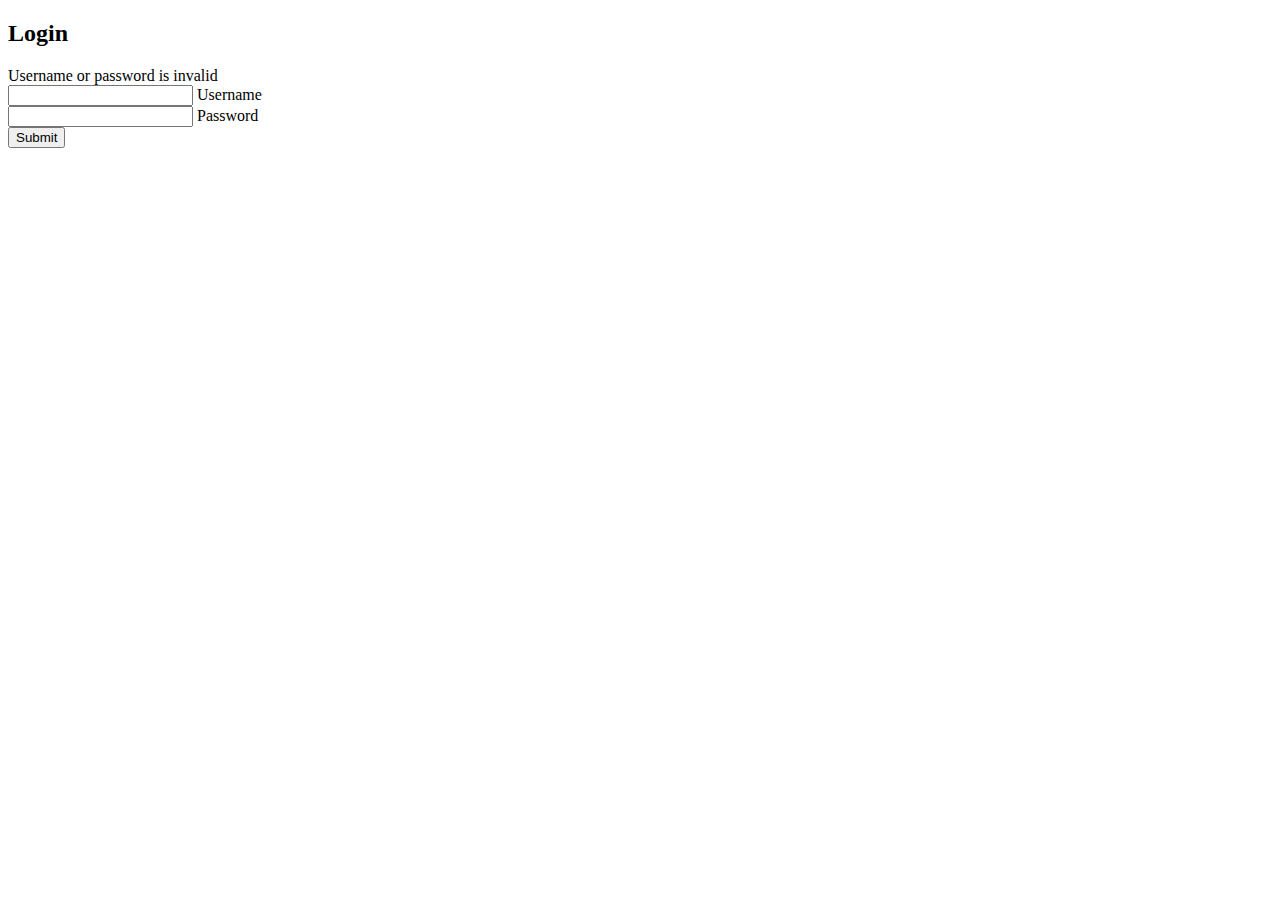
<file: src/main/resources/templates/auth/login.html>
<!DOCTYPE html>
<html lang="en" xmlns:th="http://www.thymeleaf.org">
<head th:insert="~{/fragments/resources :: head(pageTitle='Categorie')}"></head>
<body>
<nav th:replace="/fragments/navbar :: navbar"></nav>

<div class="login-box">
    <h2>Login</h2>

    <div th:if="${param.error}" class="alert alert-danger">Username or password is invalid</div>




    <form th:action="@{/process-login}" method="post">
        <div class="user-box">
            <input type="text" id="username" name="username" required>
            <label>Username</label>
        </div>
        <div class="user-box">
            <input type="password" id="password" name="password" required>
            <label>Password</label>
        </div>
        <a>
            <span></span>
            <span></span>
            <span></span>
            <span></span>
            <button class="btn btn-pers" type="submit">Submit</button>
        </a>
    </form>
</div>

</body>
</html>
</file>
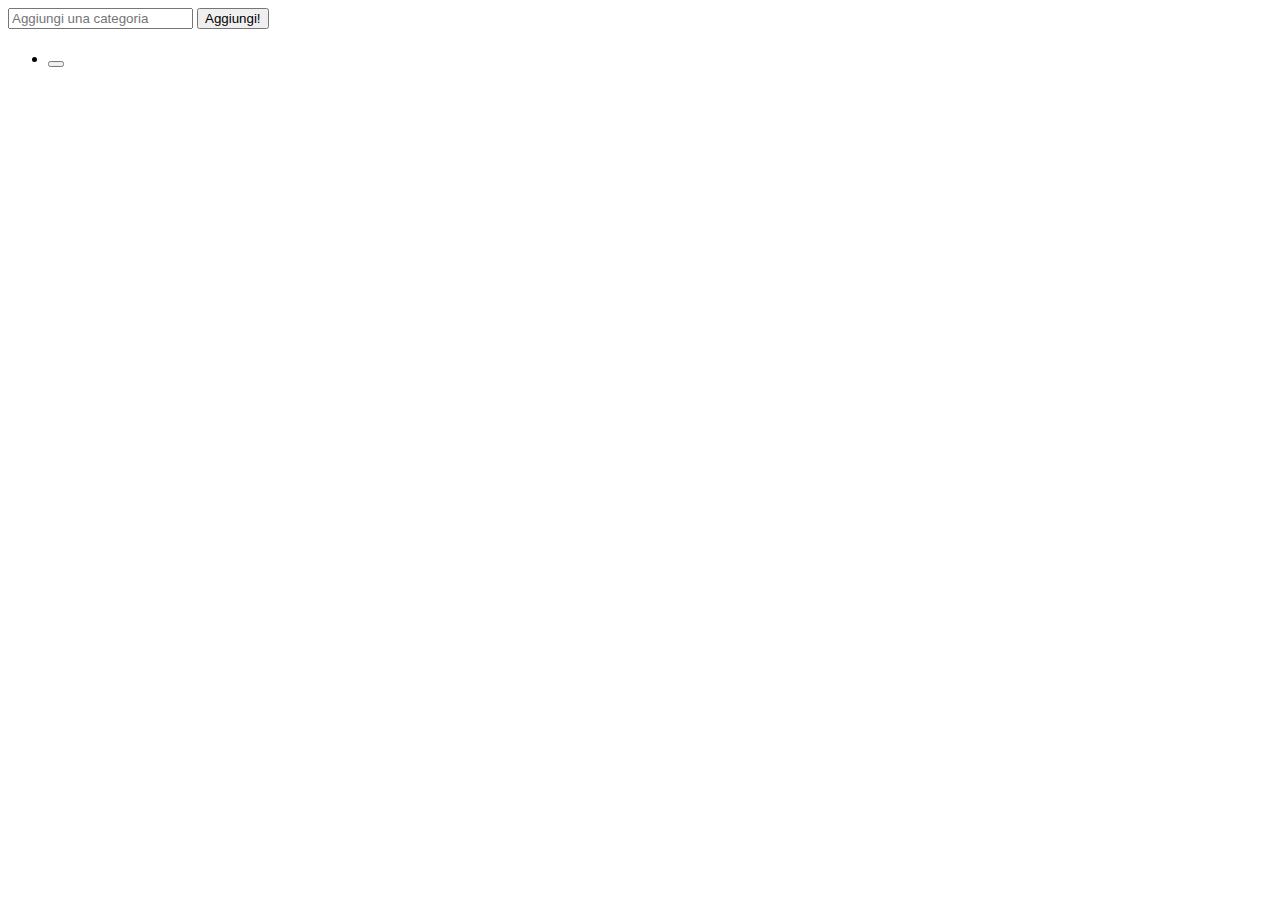
<file: src/main/resources/templates/categoria/list.html>
<!DOCTYPE html>
<html lang="en" xmlns:th="http://www.thymeleaf.org">
<head th:insert="~{/fragments/resources :: head(pageTitle='Categorie')}"></head>
<body>
<nav th:replace="/fragments/navbar :: navbar"></nav>

<div class="container p-1">
    <form class="d-flex my-3" th:action="@{|/categoria/create|}" method="post">
        <input class="form-control me-3" type="text" id="name" name="name" placeholder="Aggiungi una categoria">
        <button type="submit" class="btn btn-primary">Aggiungi!</button>
    </form>
    <ul class="list-group">
        <li class="list-group-item d-flex justify-content-between" th:each="cat : ${listCategoria}" th:object="${cat}">
            <h4 th:text="*{name}"></h4>
            <form th:action="@{|/categoria/delete/*{id}|}" method="post">
                <button type="submit" class="btn btn-danger"><i class="fa-solid fa-trash"></i></button>
            </form>
        </li>

    </ul>
</div>
</body>
</html>
</file>
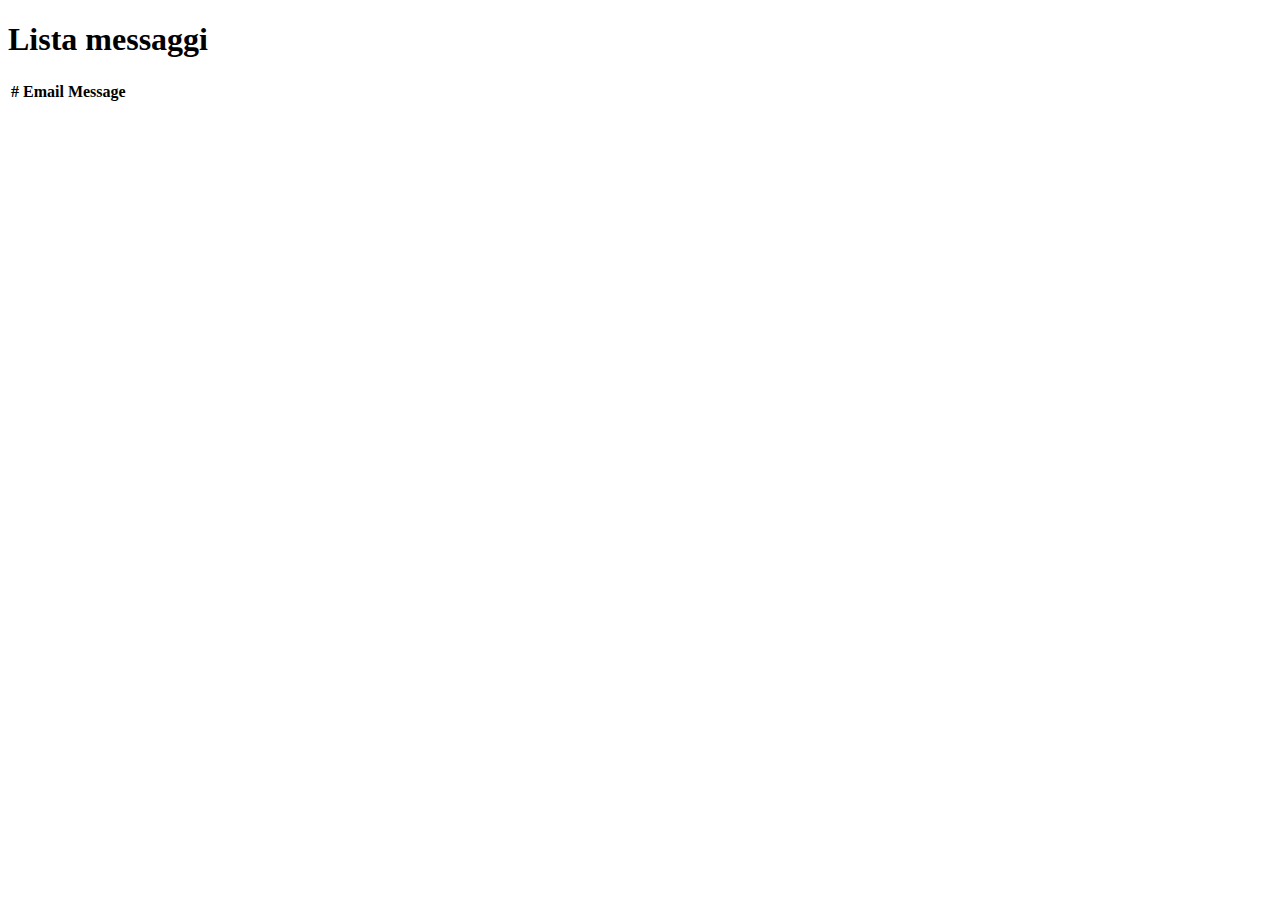
<file: src/main/resources/templates/contatti/messaggi.html>
<!DOCTYPE html>
<html lang="en" xmlns:th="http://www.thymeleaf.org" xmlns:sec="http://www.thymeleaf.org/thymeleaf-extras-springsecurity6">
<head th:insert="~{/fragments/resources :: head(pageTitle='Messaggi')}"></head>
<body>
<nav th:replace="/fragments/navbar :: navbar"></nav>


<div class="container">

    <h1 class="my-5">Lista messaggi</h1>

    <table class="table white-table">
        <thead>
        <tr>
            <th scope="col">#</th>
            <th scope="col">Email</th>
            <th scope="col">Message</th>
        </tr>
        </thead>
        <tbody>
        <tr th:each="mes : ${listMessaggi}">
            <th scope="row" th:text="${mes.id}"></th>
            <td th:text="${mes.email}"></td>
            <td th:text="${mes.message}"></td>
        </tr>
        </tbody>
    </table>

</div>
</body>
</html>
</file>
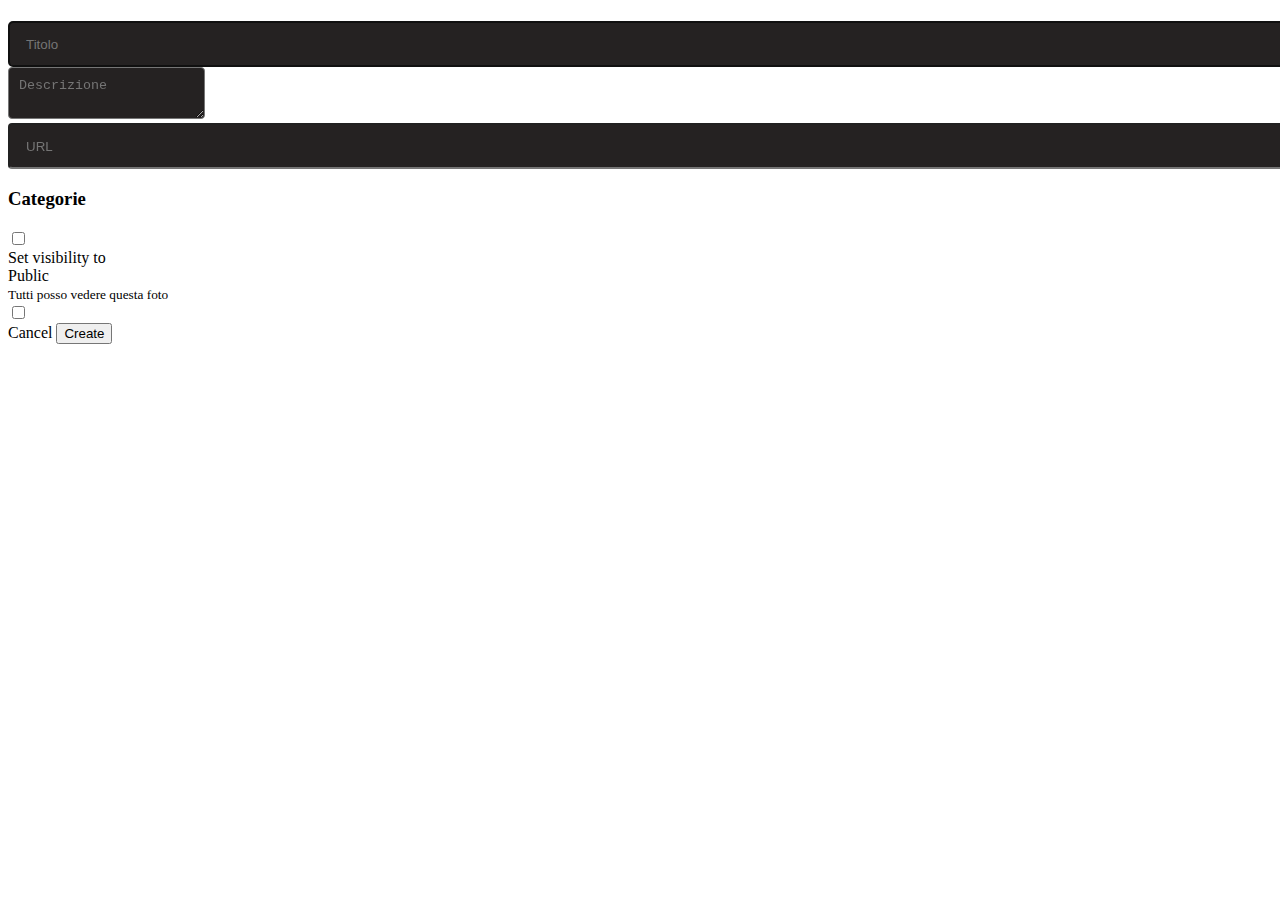
<file: src/main/resources/templates/foto/form.html>
<!DOCTYPE html>
<html lang="en" xmlns:th="http://www.thymeleaf.org">
<head th:insert="~{/fragments/resources :: head(pageTitle='Foto Form')}"></head>
<body th:with="isEdit=${foto.id != null}">
<nav th:replace="/fragments/navbar :: navbar"></nav>

<div class="container">

    <h1 th:text="${isEdit ? 'Edita Foto' : 'Aggiungi Foto'}"></h1>

    <form th:with="formAction=${isEdit ? '/foto/edit/'+ foto.id : '/foto/create'}" th:action="@{${formAction}}" method="post">
        <div class="mb-3">
            <input type="text" name="title" class="border-0 mb-3" placeholder="Titolo" th:field="${foto.title}"
                   style="width:100%;height:40px;background-color:#252222;color: white;border-radius: 4px;padding-left: 16px;"
                   autofocus/>
        </div>

        <div class="mb-3">
            <textarea class="form-control border-0 mb-3" id="description" name="descr"
                      placeholder="Descrizione" th:field="${foto.descr}"
                      style="background-color:#252222; color: white; border-radius: 4px; padding: 10px;"></textarea>
        </div>

        <div class="mb-3">
            <input type="text" name="url" class="border-0 mb-3" placeholder="URL" th:field="${foto.url}"
                   style="width:100%;height:40px;background-color:#252222;color: white;border-radius: 4px;padding-left: 16px;"
                   autofocus/>
        </div>

        <h3>Categorie</h3>
        <div class="row">
            <div class="form-check col-2 my-2" th:each="cat : ${categorie}">
                <input class="form-check-input" type="checkbox" th:value="${cat.id}" th:id="|cat_${cat.id}|"
                       th:field="${foto.categoriaList}">
                <label class="form-check-label check-in" th:for="|cat_${cat.id}|" th:text="${cat.name}"></label>
            </div>
        </div>




        <label>Set visibility to</label>

        <div class="chk">
            <div class="set">
                <label class="container-chk">
                    <div class="txt">
                        Public
                        <div><small>Tutti posso vedere questa foto</small></div>
                    </div>
                    <input type="checkbox" th:checked="${foto.visible}" th:field="${foto.visible}">
                    <span class="checkmark"></span>
                </label>
            </div>
        </div>
        <div class="modal-footer d-flex border-0 mb-4">
            <a type="button" class="btn cancel" data-dismiss="modal" th:href="@{|/foto/lista|}">Cancel</a>
            <button type="submit" class="btn create">Create</button>
        </div>
    </form>
</div>
</body>
</html>
</file>
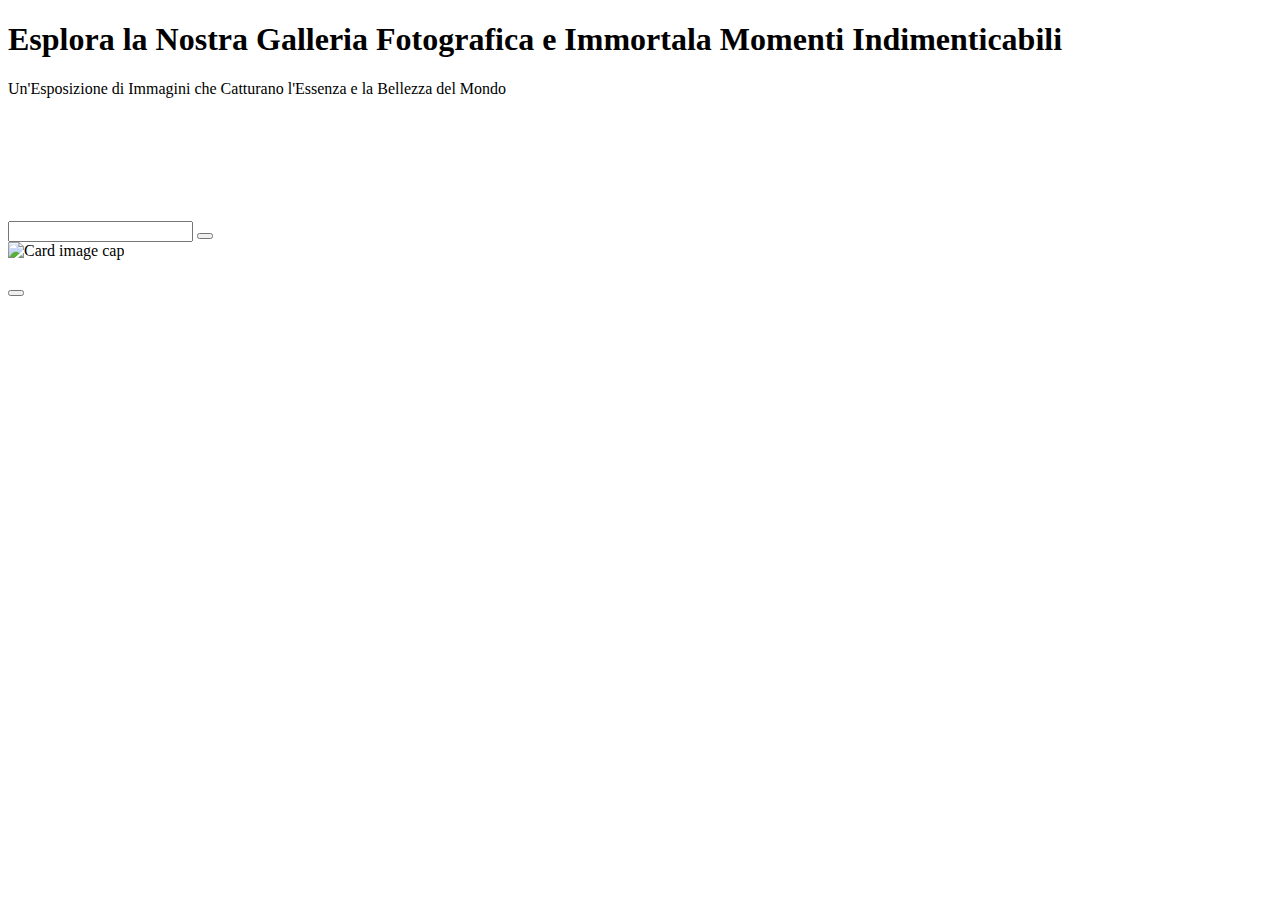
<file: src/main/resources/templates/foto/gallery.html>
<!DOCTYPE html>
<html lang="en" xmlns:th="http://www.thymeleaf.org" xmlns:sec="http://www.thymeleaf.org/thymeleaf-extras-springsecurity6">
<head th:insert="~{/fragments/resources :: head(pageTitle='Galleria')}"></head>
<body>
<nav th:replace="/fragments/navbar :: navbar"></nav>

<div class="jumbotron jumbotron-fluid bg-white text-dark my-5" style="height: 200px;">
    <div class="container">
        <h1 class="display-4">Esplora la Nostra Galleria Fotografica e Immortala Momenti Indimenticabili</h1>
        <p class="lead">Un'Esposizione di Immagini che Catturano l'Essenza e la Bellezza del Mondo</p>
    </div>
</div>


<div class="container">

    <div class="container d-flex">
        <form class="search-bar me-3" th:action="@{/foto/lista}" method="GET">
            <input class="input-search" type="search" name="keyword" required th:value="${searchInput}">
            <button class="btn" type="submit"><i class="fa fa-search icon"></i></button>
        </form>

        <a sec:authorize="hasAuthority('ADMIN')" type="button" class="btn plus-ico" th:href="@{/foto/create}"><i
                class="fa-solid fa-plus"></i></a>


    </div>


    <div class="row row-cols-1 row-cols-md-2 row-cols-lg-4 g-3">
        <div class="col" th:each="foto : ${listaFoto}" th:if="${foto.visible} or ${isAdmin}">
            <div class="card">
                <a>
                    <div class="image-container">

                        <img class="card-img-top" alt="Card image cap" th:src="${foto.url}">

                        <div class="hover-container">
                            <a th:href="@{|/foto/detail/${foto.id}|}">
                                <h3 th:text="${foto.title}"></h3>
                            </a>
                            <div sec:authorize="hasAuthority('ADMIN')" class="d-flex align-items-center">
                                <a class="btn btn-primary me-1" th:href="@{|/foto/edit/${foto.id}|}"><i class="fa-solid fa-pen-to-square"></i></a>
                                <form method="post" th:action="@{|/foto/delete/${foto.id}|}">
                                    <button type="submit" class="btn btn-danger"><i class="fa-solid fa-trash"></i>
                                    </button>
                                </form>
                            </div>
                        </div>
                    </div>
                </a>
            </div>
        </div>
    </div>


</body>
</html>
</file>
